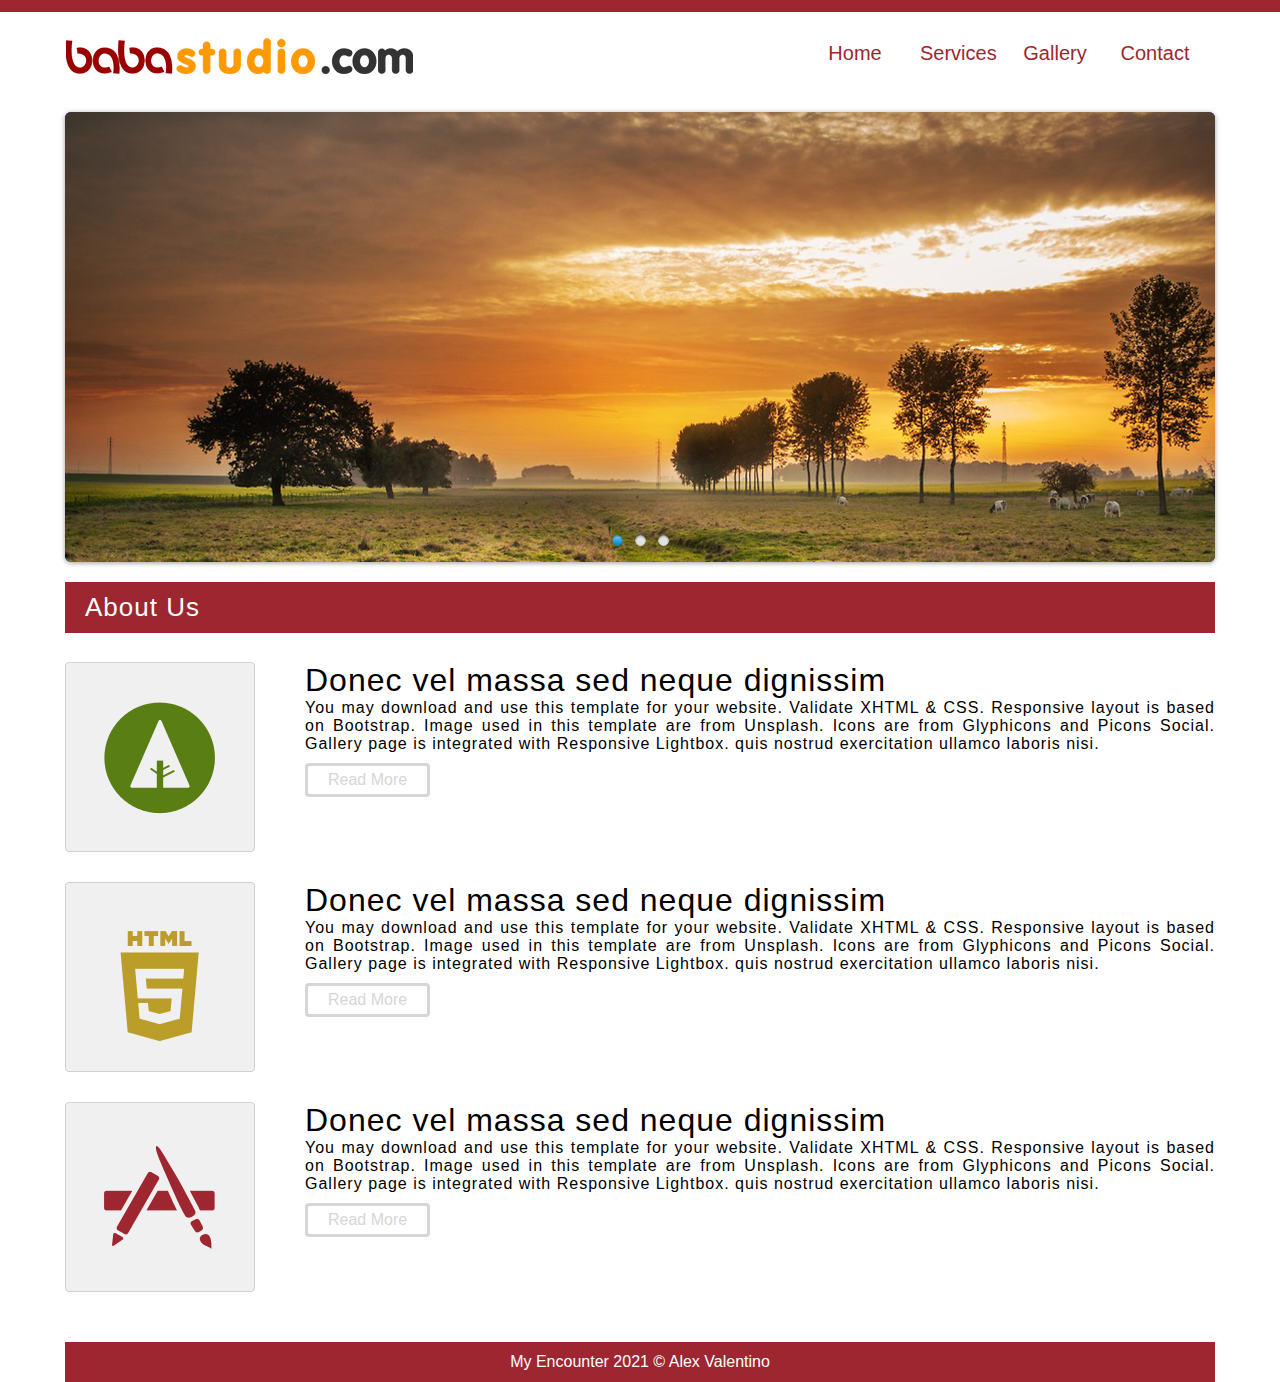
<file: index.html>
<!DOCTYPE html>
<html lang="en">
<head>
    <meta charset="UTF-8">
    <meta http-equiv="X-UA-Compatible" content="IE=edge">
    <meta name="viewport" content="width=device-width, initial-scale=1.0">
    <title>Encounter HTML</title>
    <link rel="stylesheet" href="styles/style.css">
    <link rel="stylesheet" href="styles/js-image-slider.css">
    <script src="js/js-image-slider.js"></script>
</head>
<body>
    <!-- start top-line -->
    <div class="top-line"></div>
    <!-- end top-line -->

    <!-- start wrapper -->
    <div class="wrapper">

        <!-- start header -->
        <div class="header">

            <!-- start header logo -->
            <div class="head-logo">
                <img src="images/logo_baba.png">
            </div>
            <!-- end header logo -->

            <!-- start header menu -->
            <div class="head-menu">
                <ul>
                    <li>
                        <a class="item-home" href="index.html">Home</a>
                        <a class="item-home" href="service.html">Services</a>
                        <a class="item-home" href="gallery.html">Gallery</a>
                        <a class="item-home" href="contact.html">Contact</a>
                    </li>
                </ul>
            </div>
            <!-- end header menu -->
        </div>
        <!-- end header -->

        <!-- start slider -->
        <div class="sliderwrapper">
            <div class="container" id="sliderFrame">
                <div id="slider">
                    <img src="images/slider_1.png">
                    <img src="images/slider_2.png">
                    <img src="images/slider_3.png">
                </div>
            </div>
        </div>
        <!-- end slider -->

        <!-- start content -->
        <div class="content">

            <!-- start caption -->
            <div class="caption">
                <h1>About Us</h1>
            </div>
            <!-- end caption -->

            <!-- start section 1 -->
            <div class="section">
                <img class="section-img" src="images/templatemo_image_1.jpg">
                <h1>Donec vel massa sed neque dignissim</h1>
                <p class="text-section">You may download and use this template for your website. Validate XHTML & CSS. Responsive layout is based on Bootstrap. Image used in this template are from Unsplash. Icons are from Glyphicons and Picons Social. Gallery page is integrated with Responsive Lightbox. quis nostrud exercitation ullamco laboris nisi.</p>
                <a href="#" class="button">Read More</a>
            </div>
            <!-- end section 1 -->

            <!-- start section 2 -->
            <div class="section">
                <img class="section-img" src="images/templatemo_image_2.jpg">
                <h1>Donec vel massa sed neque dignissim</h1>
                <p class="text-section">You may download and use this template for your website. Validate XHTML & CSS. Responsive layout is based on Bootstrap. Image used in this template are from Unsplash. Icons are from Glyphicons and Picons Social. Gallery page is integrated with Responsive Lightbox. quis nostrud exercitation ullamco laboris nisi.</p>
                <a href="#" class="button">Read More</a>
            </div>
            <!-- end section 2 -->

            <!-- start section 3 -->
            <div class="section">
                <img class="section-img" src="images/templatemo_image_3.jpg">
                <h1>Donec vel massa sed neque dignissim</h1>
                <p class="text-section">You may download and use this template for your website. Validate XHTML & CSS. Responsive layout is based on Bootstrap. Image used in this template are from Unsplash. Icons are from Glyphicons and Picons Social. Gallery page is integrated with Responsive Lightbox. quis nostrud exercitation ullamco laboris nisi.</p>
                <a href="#" class="button">Read More</a>
            </div>
            <!-- end section 3 -->

        </div>
        <!-- end content -->

        <!-- start footer -->
        <div class="footer">
            My Encounter 2021 &copy; Alex Valentino
        </div>
        <!-- end footer -->

    </div>
    <!-- end wrapper -->

</body>
</html>
</file>
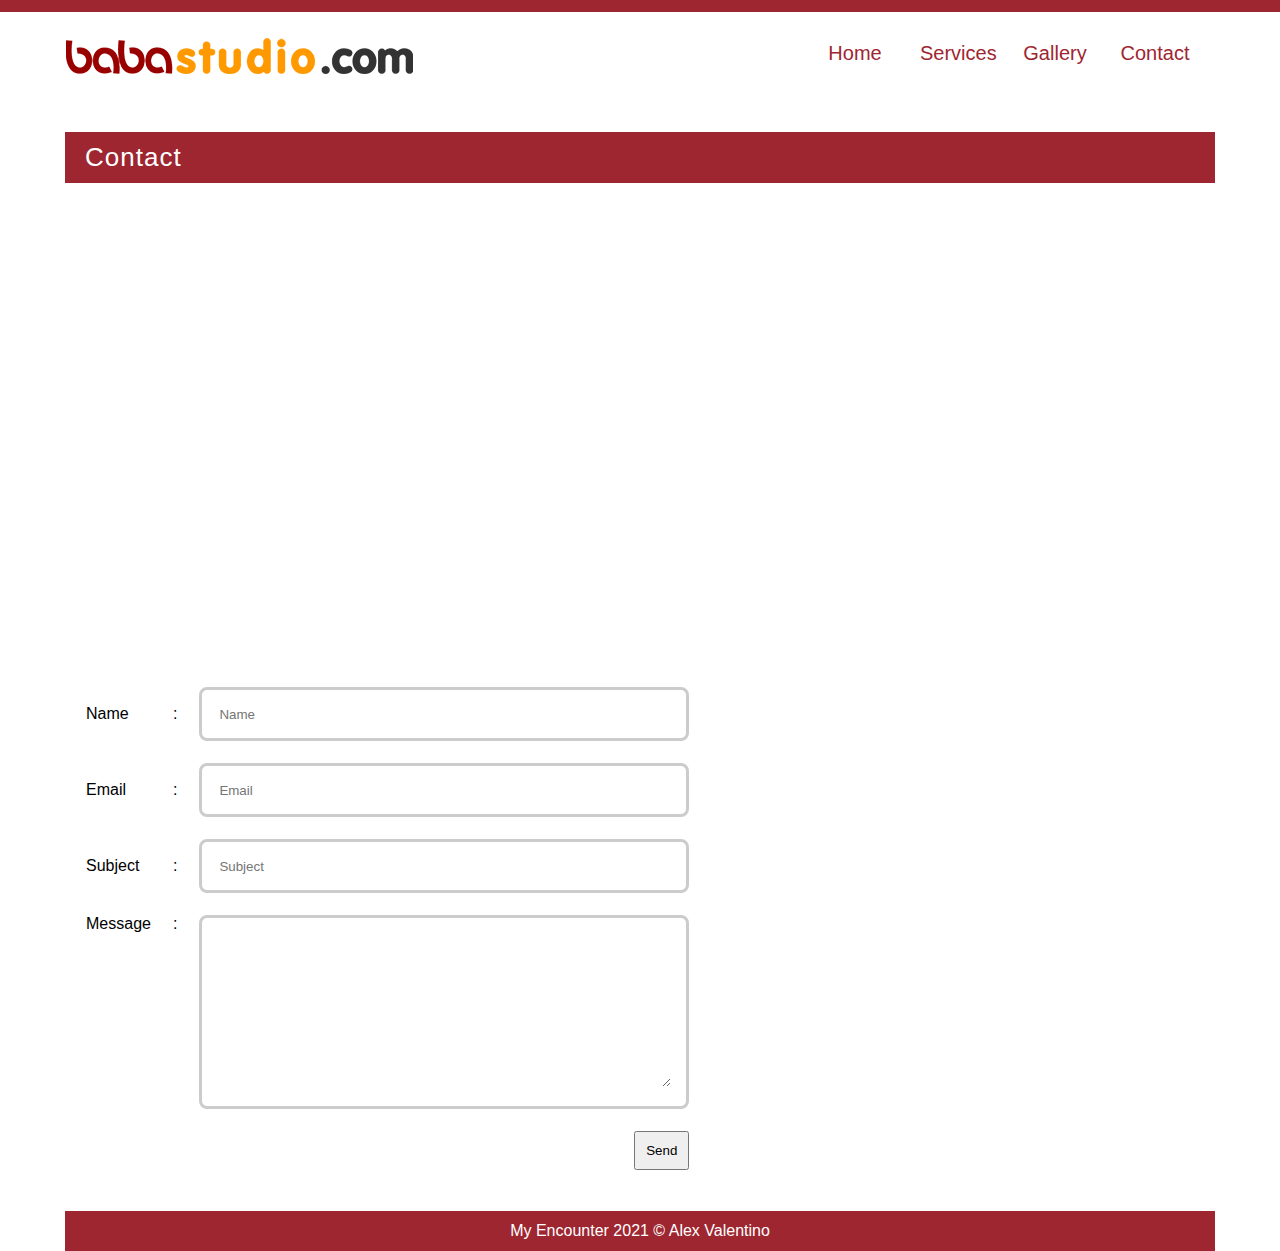
<file: contact.html>
<!DOCTYPE html>
<html lang="en">
<head>
    <meta charset="UTF-8">
    <meta http-equiv="X-UA-Compatible" content="IE=edge">
    <meta name="viewport" content="width=device-width, initial-scale=1.0">
    <title>Encounter HTML</title>
    <link rel="stylesheet" href="styles/style.css">
</head>
<body>
    <!-- start top-line -->
    <div class="top-line">
        
    </div>
    <!-- end top-line -->

    <!-- start wrapper -->
    <div class="wrapper">

        <!-- start header -->
        <div class="header">

            <!-- start header logo -->
            <div class="head-logo">
                <img src="images/logo_baba.png">
            </div>
            <!-- end header logo -->

            <!-- start header menu -->
            <div class="head-menu">
                <ul>
                    <li>
                        <a class="item-home" href="index.html">Home</a>
                        <a class="item-home" href="service.html">Services</a>
                        <a class="item-home" href="gallery.html">Gallery</a>
                        <a class="item-home" href="contact.html">Contact</a>
                    </li>
                </ul>
            </div>
            <!-- end header menu -->

        </div>
        <!-- end header -->

        <!-- start content -->
        <div class="content">

            <!-- start caption -->
            <div class="caption">
                <h1>Contact</h1>                
            </div>
            <!-- end caption -->

            <!-- start contact-atas -->
            <div class="contact-atas">
                <iframe src="https://www.google.com/maps/embed?pb=!1m14!1m8!1m3!1d15863.072842104442!2d106.8199995!3d-6.2941632!3m2!1i1024!2i768!4f13.1!3m3!1m2!1s0x0%3A0xb0328229c4a59a0b!2sRSUD%20Pasar%20Minggu!5e0!3m2!1sid!2sid!4v1629506903367!5m2!1sid!2sid" width="1150" height="450" style="border:0;" allowfullscreen="" loading="lazy"></iframe>
            </div>
            <!-- end contact-atas -->

            <!-- start contact-bawah -->
            <div class="contact-bawah">
                <form id="form_contact" method="post" action="">                      
                    <table cellspacing="20">

                        <!-- start isian Name -->
                        <tr>
                            <td>Name</td>
                            <td>:</td>
                            <td>
                                <div class="text-container">
                                    <input type="text" id="Name" name="Name" placeholder="Name" value="" required>
                                </div>
                            </td>
                        </tr>
                        <!-- end isian Name -->

                        <!-- start isian Email -->
                        <tr>
                            <td>Email</td>
                            <td>:</td>
                            <td>
                                <div class="text-container">
                                    <input type="email"  id="Email" name="Email" placeholder="Email" value="" required>
                                </div>
                            </td>
                        </tr>
                        <!-- end isian Email -->

                        <!-- start isian Subject -->
                        <tr>
                            <td>Subject</td>
                            <td>:</td>
                            <td>
                                <div class="text-container">
                                    <input type="text" id="Subject" name="Subject" placeholder="Subject" value="" required>
                                </div>
                            </td>
                        </tr> 
                        <!-- end isian Subject -->

                        <!-- start isian Message -->
                        <tr>
                            <td valign=top>Message</td>
                            <td valign=top>:</td>
                            <td>
                                <div class="text-container">
                                    <textarea id="message" name="message"></textarea>
                                </div>                            
                            </td>
                        </tr>
                        <!-- end isian Message -->

                        <!-- start button Send -->
                        <tr>
                            <td></td>
                            <td></td>
                            <td>                           
                                <input type="submit" id="Send" name="Send" value="Send">                                                    
                            </td>
                        </tr>
                        <!-- end buttond Send -->

                    </table>
                 </form>
            </div>
            <!-- end contact-bawah -->

        </div>
        <!-- end content -->

        <!-- start footer -->
        <div class="footer">
            My Encounter 2021 &copy; Alex Valentino
        </div>
        <!-- end footer -->

    </div>
    <!-- end wrapper -->

</body>
</html>
</file>
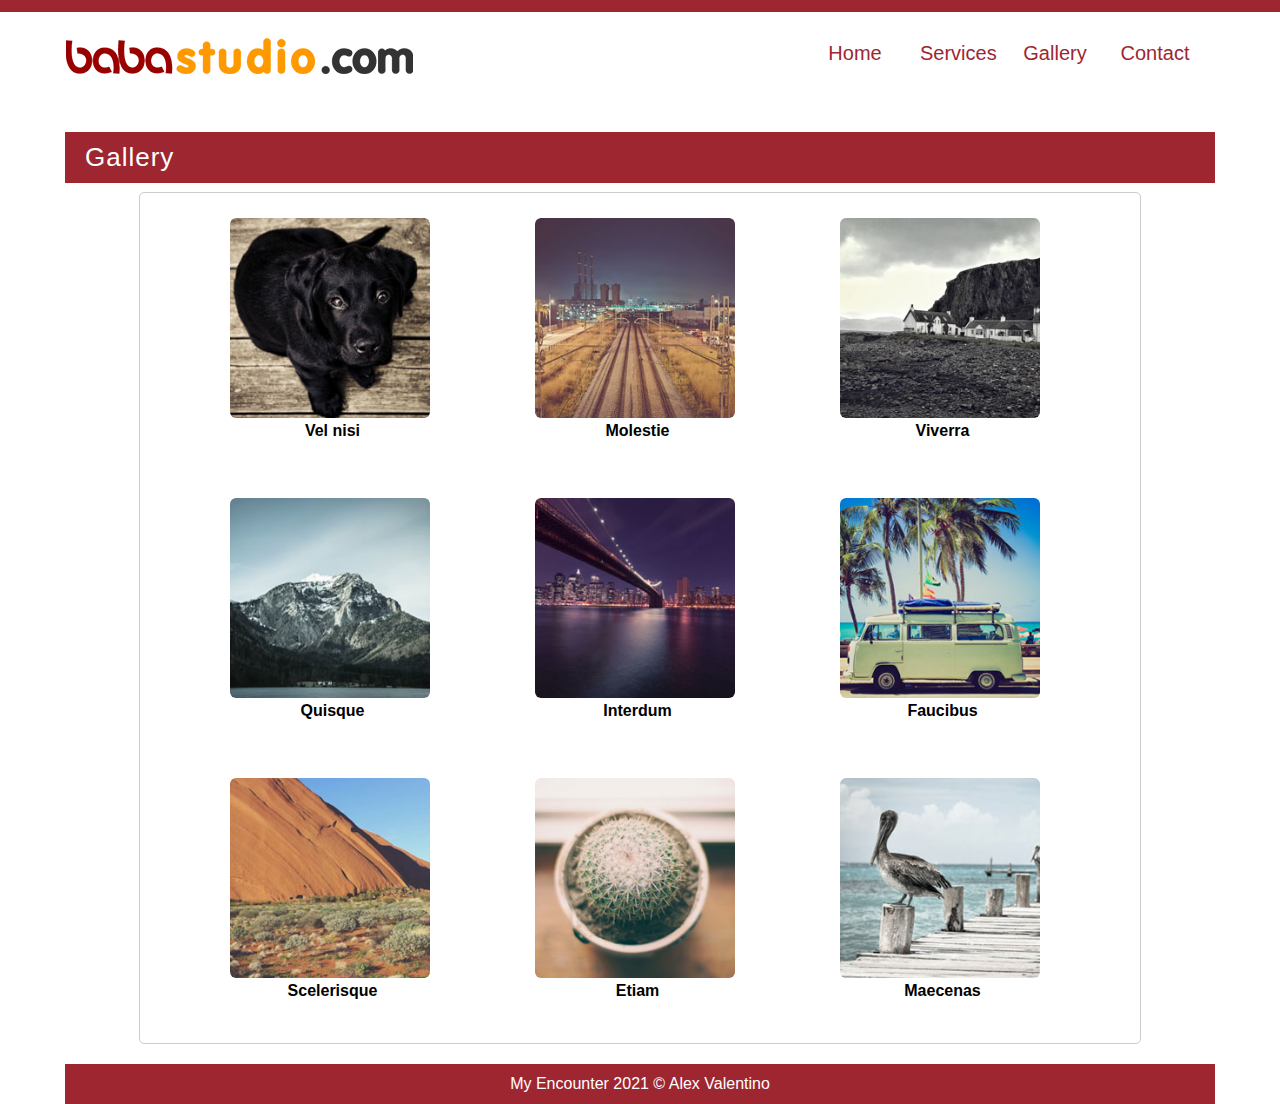
<file: gallery.html>
<!DOCTYPE html>
<html lang="en">
<head>
    <meta charset="UTF-8">
    <meta http-equiv="X-UA-Compatible" content="IE=edge">
    <meta name="viewport" content="width=device-width, initial-scale=1.0">
    <title>Encounter HTML</title>
    <link rel="stylesheet" href="styles/style.css">
    <link rel="stylesheet" href="styles/lightbox.min.css">   
    <script src="js/lightbox-plus-jquery.min.js"></script>
</head>
<body>
    <!-- start top-line -->
    <div class="top-line"></div>
    <!-- end top-line -->

    <!-- start wrapper -->
    <div class="wrapper">

        <!-- start header -->
        <div class="header">

            <!-- start header logo -->
            <div class="head-logo">
                <img src="images/logo_baba.png">
            </div>
            <!-- end header logo -->

            <!-- start header menu -->
            <div class="head-menu">
                <ul>
                    <li>
                        <a class="item-home" href="index.html">Home</a>
                        <a class="item-home" href="service.html">Services</a>
                        <a class="item-home" href="gallery.html">Gallery</a>
                        <a class="item-home" href="contact.html">Contact</a>
                    </li>
                </ul>
            </div>
            <!-- end header menu -->

        </div>
        <!-- end header -->

        <!-- start content -->
        <div class="content">

            <!-- start caption -->
            <div class="caption">
                <h1>Gallery</h1>                
            </div>
            <!-- end caption -->

            <!-- start group-box -->
            <div class="group-box">
                <ul class="img_box">
                    <li>
                        <a href="images/templatemo_gallery_image_1.jpg" data-lightbox="dexample-set" data-title="Vel nisi">
                        <img src="images/templatemo_gallery_image_1.jpg">
                        </a>
                        <h4>Vel nisi</h4>
                    </li>
                    <li>
                        <a href="images/templatemo_gallery_image_2.jpg" data-lightbox="dexample-set" data-title="Molestie">
                        <img src="images/templatemo_gallery_image_2.jpg">
                        </a>
                        <h4>Molestie</h4>
                    </li>
    
                    <li>
                        <a href="images/templatemo_gallery_image_3.jpg" data-lightbox="dexample-set" data-title="Viverra">
                        <img src="images/templatemo_gallery_image_3.jpg">
                        </a>
                        <h4>Viverra</h4>
                    </li>

                    <li>
                        <a href="images/templatemo_gallery_image_4.jpg" data-lightbox="dexample-set" data-title="Quisque">
                        <img src="images/templatemo_gallery_image_4.jpg">
                        </a>
                        <h4>Quisque</h4>
                    </li>
                    <li>
                        <a href="images/templatemo_gallery_image_5.jpg" data-lightbox="dexample-set" data-title="Interdum">
                        <img src="images/templatemo_gallery_image_5.jpg">
                        </a>
                        <h4>Interdum</h4>
                    </li>
    
                    <li>
                        <a href="images/templatemo_gallery_image_6.jpg" data-lightbox="dexample-set" data-title="Faucibus">
                        <img src="images/templatemo_gallery_image_6.jpg">
                        </a>
                        <h4>Faucibus</h4>
                    </li>

                    <li>
                        <a href="images/templatemo_gallery_image_7.jpg" data-lightbox="dexample-set" data-title="Scelerisque">
                        <img src="images/templatemo_gallery_image_7.jpg">
                        </a>
                        <h4>Scelerisque</h4>
                    </li>
                    <li>
                        <a href="images/templatemo_gallery_image_8.jpg" data-lightbox="dexample-set" data-title="Etiam">
                        <img src="images/templatemo_gallery_image_8.jpg">
                        </a>
                        <h4>Etiam</h4>
                    </li>
    
                    <li>
                        <a href="images/templatemo_gallery_image_9.jpg" data-lightbox="dexample-set" data-title="Maecenas">
                        <img src="images/templatemo_gallery_image_9.jpg">
                        </a>
                        <h4>Maecenas</h4>
                    </li>
                </ul>
            </div>
            <!-- end group-box -->

        </div>
        <!-- end content -->

        <!-- start footer -->
        <div class="footer">
            My Encounter 2021 &copy; Alex Valentino
        </div>
        <!-- end footer -->

    </div>
    <!-- end wrapper -->

</body>
</html>
</file>
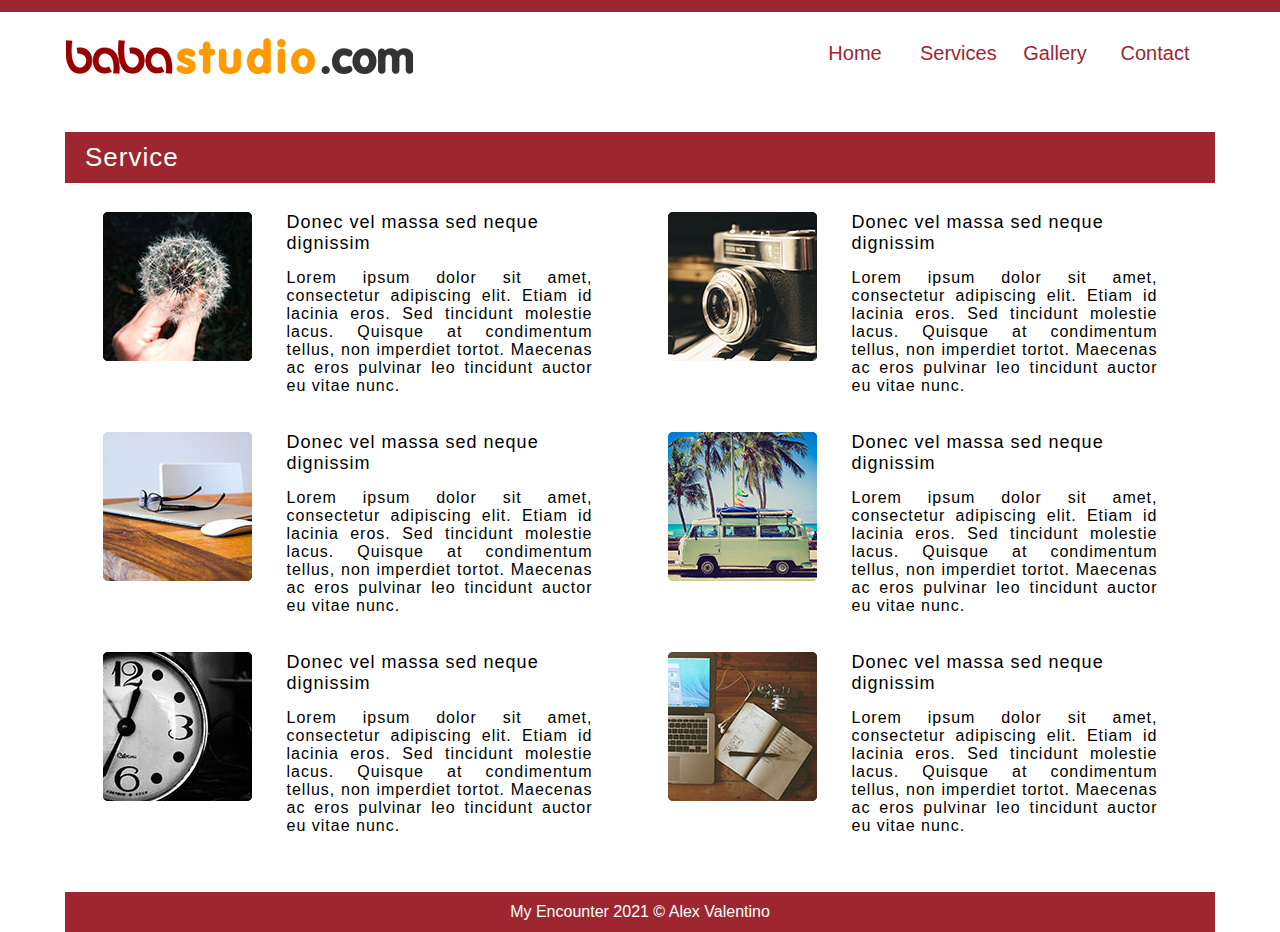
<file: service.html>
<!DOCTYPE html>
<html lang="en">
<head>
    <meta charset="UTF-8">
    <meta http-equiv="X-UA-Compatible" content="IE=edge">
    <meta name="viewport" content="width=device-width, initial-scale=1.0">
    <title>Encounter HTML</title>
    <link rel="stylesheet" href="styles/style.css">
</head>
<body>
    <!-- start top-line -->
    <div class="top-line"></div>
    <!-- end top-line -->

    <!-- start wrapper -->
    <div class="wrapper">

        <!-- start header -->
        <div class="header">

            <!-- start header logo -->
            <div class="head-logo">
                <img src="images/logo_baba.png">
            </div>
            <!-- end header logo -->

            <!-- start header menu -->
            <div class="head-menu">
                <ul>
                    <li>
                        <a class="item-home" href="index.html">Home</a>
                        <a class="item-home" href="service.html">Services</a>
                        <a class="item-home" href="gallery.html">Gallery</a>
                        <a class="item-home" href="contact.html">Contact</a>
                    </li>
                </ul>
            </div>
            <!-- end header menu -->

        </div>
        <!-- end header -->

        <!-- start content -->
        <div class="content">

            <!-- start caption -->
            <div class="caption">
                <h1>Service</h1>
            </div>
            <!-- end caption -->

            <!-- start section 1 -->
            <div class="section">
                <!-- start sebelah kiri -->
                <div class="section-child">
                    <div class="section-left">
                        <img class="section-img" src="images/templatemo_image_4.jpg">
                    </div>
                    <div class="section-right">
                        <h1>Donec vel massa sed neque dignissim</h1>
                        <p class="text-section">Lorem ipsum dolor sit amet, consectetur adipiscing elit. Etiam id lacinia eros. Sed tincidunt molestie lacus. Quisque at condimentum tellus, non imperdiet tortot. Maecenas ac eros pulvinar leo tincidunt auctor eu vitae nunc.</p>
                    </div>
                </div>
                <!-- end sebelah kiri -->

                <!-- start sebelah kanan -->
                <div class="section-child">
                    <div class="section-left">
                        <img class="section-img" src="images/templatemo_image_5.jpg">
                    </div>
                    <div class="section-right">
                        <h1>Donec vel massa sed neque dignissim</h1>
                        <p class="text-section">Lorem ipsum dolor sit amet, consectetur adipiscing elit. Etiam id lacinia eros. Sed tincidunt molestie lacus. Quisque at condimentum tellus, non imperdiet tortot. Maecenas ac eros pulvinar leo tincidunt auctor eu vitae nunc.</p>
                    </div>
                </div>
                <!-- end sebelah kanan -->
            </div>
            <!-- end section 1 -->   


            <!-- start section 2 -->
            <div class="section">
                <!-- start sebelah kiri -->
                <div class="section-child">
                    <div class="section-left">
                        <img class="section-img" src="images/templatemo_image_6.jpg">
                    </div>
                    <div class="section-right">
                        <h1>Donec vel massa sed neque dignissim</h1>
                        <p class="text-section">Lorem ipsum dolor sit amet, consectetur adipiscing elit. Etiam id lacinia eros. Sed tincidunt molestie lacus. Quisque at condimentum tellus, non imperdiet tortot. Maecenas ac eros pulvinar leo tincidunt auctor eu vitae nunc.</p>
                    </div>
                </div>
                <!-- end sebelah kiri -->

                <!-- start sebelah kanan -->
                <div class="section-child">
                    <div class="section-left">
                        <img class="section-img" src="images/templatemo_image_7.jpg">
                    </div>
                    <div class="section-right">
                        <h1>Donec vel massa sed neque dignissim</h1>
                        <p class="text-section">Lorem ipsum dolor sit amet, consectetur adipiscing elit. Etiam id lacinia eros. Sed tincidunt molestie lacus. Quisque at condimentum tellus, non imperdiet tortot. Maecenas ac eros pulvinar leo tincidunt auctor eu vitae nunc.</p>
                    </div>
                </div>
                <!-- end sebelah kanan -->
            </div>
            <!-- end section 2 --> 


            <!-- start section 3 -->
            <div class="section">
                <!-- start sebelah kiri -->
                <div class="section-child">
                    <div class="section-left">
                        <img class="section-img" src="images/templatemo_image_8.jpg">
                    </div>
                    <div class="section-right">
                        <h1>Donec vel massa sed neque dignissim</h1>
                        <p class="text-section">Lorem ipsum dolor sit amet, consectetur adipiscing elit. Etiam id lacinia eros. Sed tincidunt molestie lacus. Quisque at condimentum tellus, non imperdiet tortot. Maecenas ac eros pulvinar leo tincidunt auctor eu vitae nunc.</p>
                    </div>
                </div>
                <!-- end sebelah kiri -->

                <!-- start sebelah kanan -->
                <div class="section-child">
                    <div class="section-left">
                        <img class="section-img" src="images/templatemo_image_9.jpg">
                    </div>
                    <div class="section-right">
                        <h1>Donec vel massa sed neque dignissim</h1>
                        <p class="text-section">Lorem ipsum dolor sit amet, consectetur adipiscing elit. Etiam id lacinia eros. Sed tincidunt molestie lacus. Quisque at condimentum tellus, non imperdiet tortot. Maecenas ac eros pulvinar leo tincidunt auctor eu vitae nunc.</p>
                    </div>
                </div>
                <!-- end sebelah kanan -->
            </div>
            <!-- end section 3 --> 

        </div>
        <!-- end content -->

        <!-- start footer -->
        <div class="footer">
            My Encounter 2021 &copy; Alex Valentino
        </div>
        <!-- end footer -->

    </div>
    <!-- end wrapper -->

</body>
</html>
</file>
<file: styles/style.css>
*{
    font-family: 'Trebuchet MS', 'Lucida Sans Unicode', 'Lucida Grande', 'Lucida Sans', Arial, sans-serif;
    margin: 0px;
}
.top-line {
    width: 100%;
    height: 12px;
    background-color: #9E2630;
}

.wrapper {
    width: 1150px;
    margin: auto;
}

.wrapper .header {
    height: 100px;
    width: 100%;
}

.wrapper .header .head-logo {
    height: 100px;
    width: 350px;
    float: left;
}

.wrapper .header .head-menu {
    height: 100px;
    width: 450px;    
    float: right;
}

.wrapper .header .head-menu ul {
    list-style-type: none;
}

.wrapper .header .head-menu ul li {
    float: left;
}

.wrapper .header .head-menu ul li a {
    font-size: 20px;
    color: #9E2630;
    text-decoration: none;
    text-align: center;
    display: block;
    float: left;
    margin: 30px 15px;
    width: 70px;
}

.wrapper .header .head-menu ul li a:hover {
    font-size: 22px;
    font-weight: bold;
    opacity: 0.6;
    color: red;
}

.wrapper .sliderwrapper {
    width: 100%;
    height: 450px;
    border-radius: 6px;
    background-color: blue;
} 

.wrapper .content {
    min-height: 600px;
    width: 100%;
    border: 5px;
    padding-bottom: 20px;
    padding-top: 20px;
}

.wrapper .content .caption {
    width: 1150px;
    height: 50px;
    margin-bottom: 10px;
    color: white;
}

.wrapper .content .caption h1 {
    font-size: 26px;
    padding: 10px 0px 10px 20px;
    font-weight: lighter;
    letter-spacing: 1px;
    background-color: #9E2630;
}

.wrapper .content .section {
    width: 1150px;
    min-height: 190px;
    margin: 30px 0px;
    padding-right: 10px;
}

.wrapper .content .section .section-img {
    float: left;
    margin-right: 50px;
}

.wrapper .content .section .section-img:hover {
    transform: scale(1.1,1.1);
}

.wrapper .content .section h1 {
    font-weight: lighter;
    letter-spacing: 1px;
}

.wrapper .content .section p {
    text-align: justify;
    font-weight: lighter;
    letter-spacing: 1px;
}

.wrapper .content .section .button {
    margin: 10px 0px;
    border: solid;
    padding: 5px 20px;
    text-decoration: none;
    display: inline-block;
    color: #d6d6d6;
    cursor: pointer;
    border-radius: 4px;
}

.wrapper .content .section .button:hover {
    color: grey;
}

.wrapper .content .section .section-child {
    width: 490px;
    min-height: 190px;
    padding: 0px 35px;
    float: left;
    margin: 0px 2.5px;
}

.wrapper .content .section .section-child .section-left {
    width: 149px;
    height: 190px;
    float: left;
    margin-right: 35px;
}

.wrapper .content .section .section-child .section-right {
    height: 190px;
}

.wrapper .content .section .section-child .section-right h1 {
    font-weight: lighter;
    letter-spacing: 1px;
    margin-bottom: 15px;
    font-size: 18px;
}

.wrapper .content .group-box {
    width: 1000px;
    height: 850px;
    margin: auto;
    border: 1px solid #ccc;
    border-radius: 5px;
}

.wrapper .content .group-box .img_box {
    width:100%;
}

.wrapper .content .group-box .img_box li {
    float: left; 
    overflow: hidden; 
    margin: 25px 50px; 
    height: 230px; 
    width: 205px; 
}

.wrapper .content .group-box .img_box li:hover {
    transform: scale(1.1, 1.1);
}

.wrapper .content .group-box .img_box li img { 
   height: 200px; 
   border-radius: 6px;
}

.wrapper .content .group-box .img_box li h4 {
    text-align: center;
}

#form_contact {
    width: 450px;
    margin-top: 20px;
}

#form_contact .text-container {
    padding: 15px;
    border: solid;
    border-color: #ccc;
    border-radius: 8px;
}

#form_contact .text-container:hover {
    border-color: grey;
}

#form_contact input[type=text], input[type=email] {
    width: 450px;
    border: none;
    outline: none;
}

#form_contact textarea {
    width: 450px;
    height: 150px;
    border: none;
    outline: none;
}

#form_contact input[type=submit] {
    padding: 10px;
    float: right;
}

.wrapper .footer {
    width: 100%;
    height: 40px;
    background-color: #9E2630;
    color: white;
    text-align: center;
    line-height: 40px;
}
</file>
<file: styles/js-image-slider.css>
/* http://www.menucool.com */

#sliderFrame, #sliderFrame div {
    box-sizing: content-box;
    border-radius: 6px;
}
#sliderFrame {
    width: 1150px;
    margin: 0 auto; /*center-aligned*/
    border-radius: 6px;
}

#slider, #slider .sliderInner {
    width: 1150px;
    height: 450px; 
    border-radius: 6px;
}

#slider {
    position: relative;
    margin: 0 auto; 
    transform: translate3d(0,0,0);
    box-shadow: 0px 1px 5px #999999;
}

/* the link style (if an image is wrapped by a link) */
#slider a.imgLink, #slider .video {
    z-index: 2;
    cursor: pointer;
    position: absolute;
    top: 0px; 
    left: 0px; 
    border: 0; 
    padding: 0; 
    margin: 0;
    width: 100%;
    height: 100%;
}
#slider .video {
    background:transparent url(video.png) no-repeat 50% 50%;
}

/* Caption styles */
#slider .mc-caption {
    position: absolute;
    width: 100%;
    height: auto;
    padding: 10px 0;/* 10px will increase the height.*/
    left: 0px;
    bottom: 0px;
    top: auto;
    overflow: hidden;
    font: bold 14px/20px Arial;
    color: #EEE;
    text-align: center;
    background: rgba(0,0,0,0.3);
}
#slider .mc-caption a {
    color: #FB0;
}
#slider .mc-caption a:hover {
    color: #DA0;
}


/* ------ built-in navigation bullets wrapper ------*/
#slider .navBulletsWrapper  {
    top: 420px;
    text-align: center;
    background: none;
    position: relative;
    z-index: 3;
}

/* each bullet */
#slider .navBulletsWrapper div {
    width:11px; height:11px;
    font-size:0;color:White;/*hide the index number in the bullet element*/
    background:transparent url(bullet.png) no-repeat 0 0;
    display:inline-block; *display:inline; zoom:1;
    overflow:hidden;cursor:pointer;
    margin:0 6px;/* set distance between each bullet*/
}

#slider .navBulletsWrapper .active {background-position:0 -11px;}


/* --------- Others ------- */

#slider img, #slider>b, #slider a>b {
    position:absolute; border:none; display:none;
}

#slider .sliderInner {
    overflow:hidden;
    position:absolute; top:0; left:0;
}

#slider>a, #slider video, #slider audio {display:none;}

#slider div {-webkit-transform: translate3d(0,0,0);transform: translate3d(0,0,0);}
</file>
